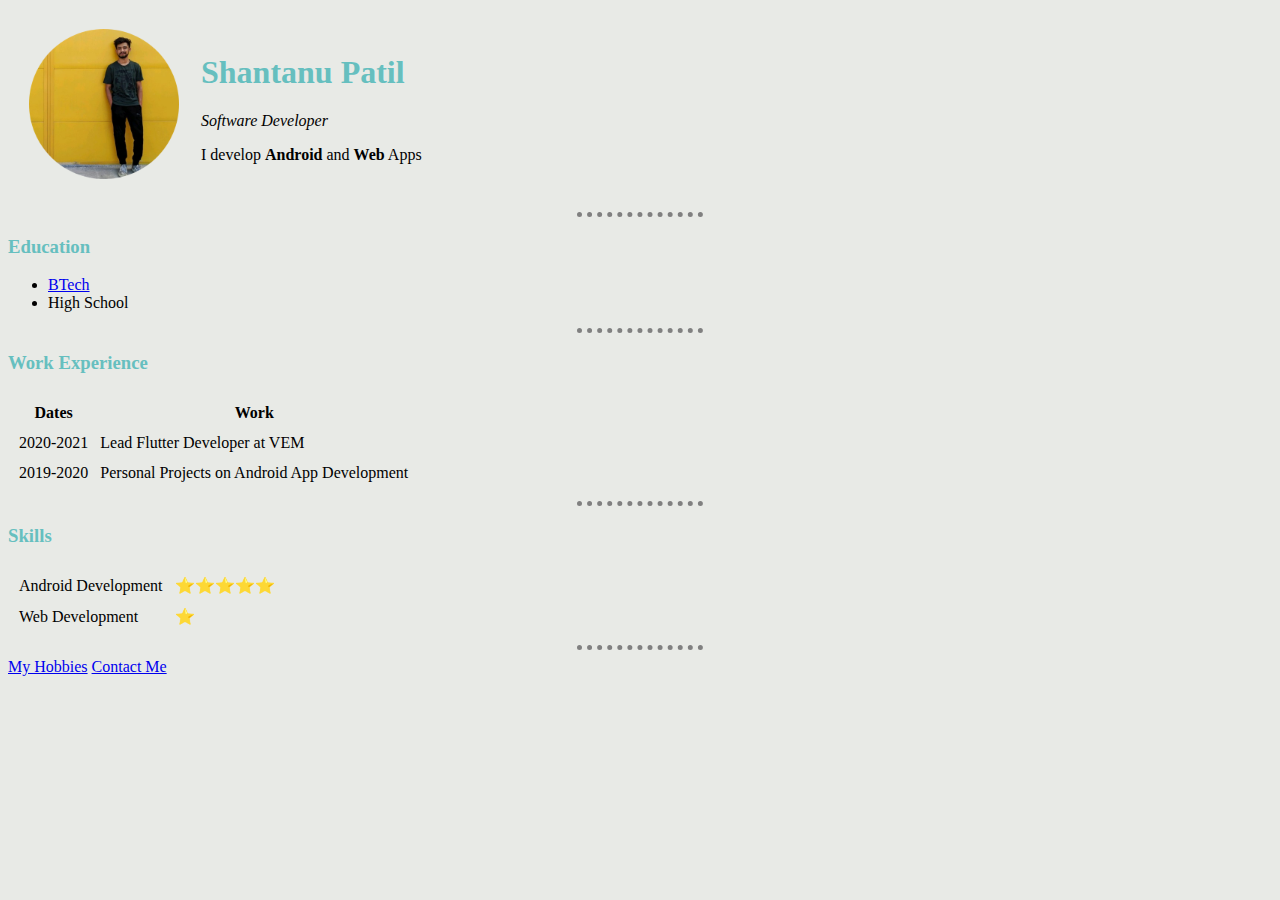
<file: index.html>
<!DOCTYPE html>
<html lang="en">
  <head>
    <meta charset="UTF-8" />
    <meta name="viewport" content="width=device-width, initial-scale=1.0" />
    <title>Shantanu's Personal Site</title>
    <link rel="stylesheet" href="css/styles.css" />
  </head>
  <body>
    <!-- <img src="https://media-exp1.licdn.com/dms/image/C5603AQG-BOMRK4ZMOA/profile-displayphoto-shrink_400_400/0/1582903484627?e=1615420800&v=beta&t=GfcZ4PxT3tP2sbqC1oNvRFQE35C0U9Uu8lNHH2_EgM8" alt="Shantanu's Profile Picture"> -->
    <table cellspacing="20">
      <tr>
        <td>
          <img
            src="images/profile_image.png"
            alt="Shantanu's Profile Image"
            width="150"
            height="150"
          />
        </td>
        <td>
          <h1>Shantanu Patil</h1>
          <p><em>Software Developer</em></p>
          <p>
            I develop <strong>Android</strong> and <strong>Web</strong> Apps
          </p>
        </td>
      </tr>
    </table>
    <hr />
    <h3>Education</h3>
    <ul>
      <li><a href="https://www.mituniversity.edu.in/">BTech</a></li>
      <li>High School</li>
    </ul>
    <hr />
    <h3>Work Experience</h3>
    <table cellspacing="10">
      <thead>
        <tr>
          <th>Dates</th>
          <th>Work</th>
        </tr>
      </thead>
      <tbody>
        <tr>
          <td>2020-2021</td>
          <td>Lead Flutter Developer at VEM</td>
        </tr>
        <tr>
          <td>2019-2020</td>
          <td>Personal Projects on Android App Development</td>
        </tr>
      </tbody>
      <tfoot></tfoot>
    </table>
    <hr />
    <h3>Skills</h3>
    <table cellspacing="10">
      <tr>
        <td>Android Development</td>
        <td>⭐⭐⭐⭐⭐</td>
      </tr>
      <tr>
        <td>Web Development</td>
        <td>⭐</td>
      </tr>
    </table>
    <hr />

    <a href="hobbies.html">My Hobbies</a>
    <a href="contact-me.html">Contact Me</a>
  </body>
</html>
</file>
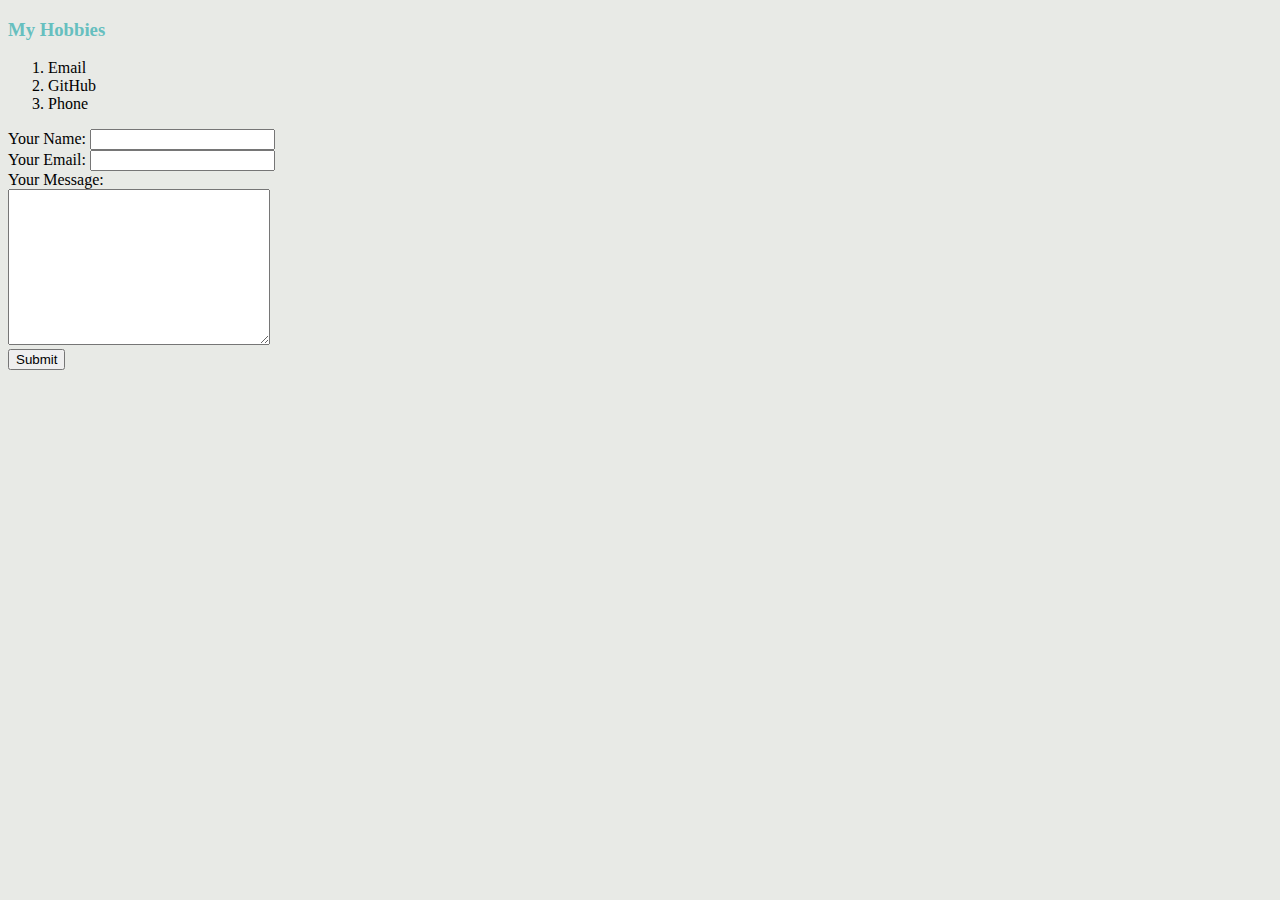
<file: contact-me.html>
<!DOCTYPE html>
<html lang="en">
  <head>
    <meta charset="UTF-8" />
    <meta name="viewport" content="width=device-width, initial-scale=1.0" />
    <title>Document</title>
    <link rel="stylesheet" href="css/styles.css" />
  </head>
  <body>
    <h3>My Hobbies</h3>
    <ol>
      <li>Email</li>
      <li>GitHub</li>
      <li>Phone</li>
    </ol>
    <form
      action="mailto:shantanupatildurg@gmail.com"
      method="post"
      enctype="text/plain"
    >
      <label>Your Name:</label>
      <input type="text" name="yourName" value=""><br />
      <label>Your Email:</label>
      <input type="email" name="yourEmail" value=""><br />
      <label>Your Message:</label><br>
      <textarea name="yourMessage" cols="30" rows="10"></textarea><br />
      <input type="submit" name="" >
    </form>
  </body>
</html>
</file>
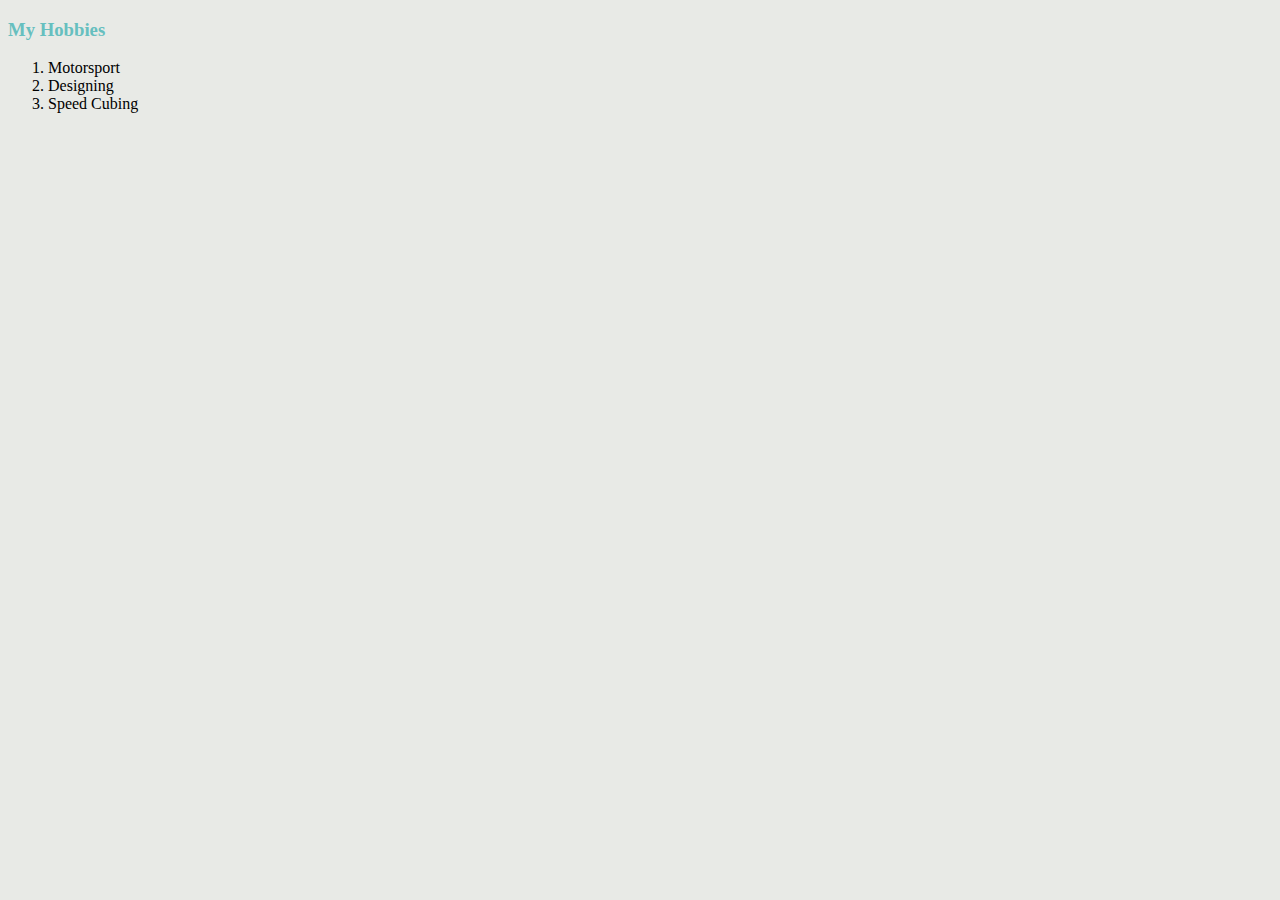
<file: hobbies.html>
<!DOCTYPE html>
<html lang="en">
  <head>
    <meta charset="UTF-8" />
    <meta name="viewport" content="width=device-width, initial-scale=1.0" />
    <title>Document</title>
    <link rel="stylesheet" href="css/styles.css" />
  </head>
  <body>
    <h3>My Hobbies</h3>
    <ol>
      <li>Motorsport</li>
      <li>Designing</li>
      <li>Speed Cubing</li>
    </ol>
  </body>
</html>
</file>
<file: css/styles.css>
body {
  background-color: #e8eae6;
}
hr {
  border-style: none;
  border-top-style: dotted;
  border-color: gray;
  border-width: 5px;
  width: 10%;
}
h1 {
  color: #66bfbf;
}
h3 {
  color: #66bfbf;
}
</file>
